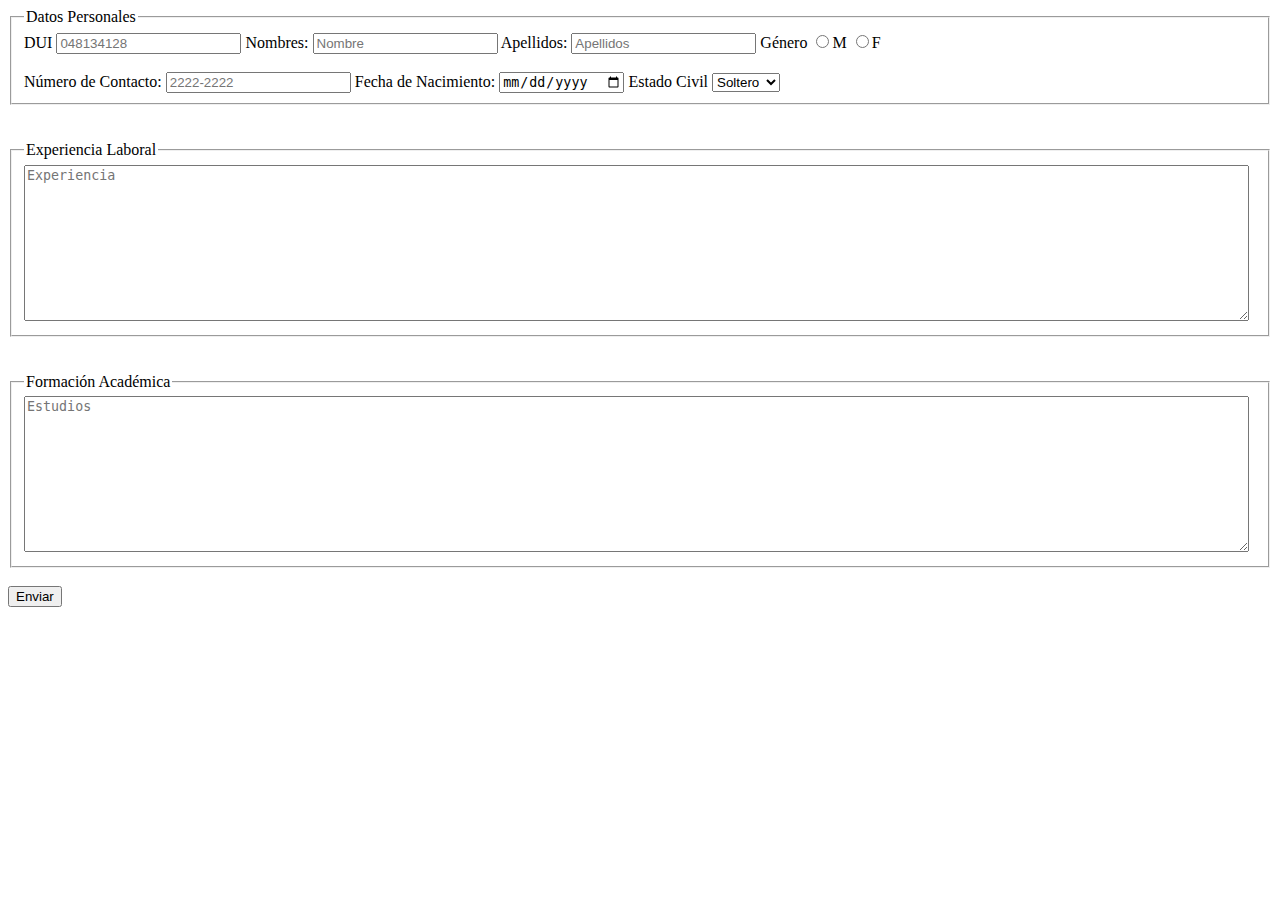
<file: index.html>
<!DOCTYPE html>
<html lang="en">

<head>
    <meta charset="UTF-8">
    <meta name="viewport" content="width=, initial-scale=1.0">
    <meta http-equiv="X-UA-Compatible" content="ie=edge">
    <title>Curriculum Vitae</title>
</head>

<body>
    <form class="login" method="POST" action="/cv">
        <fieldset>
            <legend>Datos Personales</legend>

            <label for="dui">DUI</label>
            <input type="text" name="dui" id="dui" placeholder="048134128" maxlength="10" pattern="[0][0-9]{7}-{0-9}">
            
            <label for="name">Nombres:</label>
            <input type="text" id="name" name="firstname" placeholder="Nombre" required>
            
            <!--last name-->
            
            <label for="lastName">Apellidos:</label>
            <input type="text" name="lastname" id="lastname" placeholder="Apellidos" required>
            
            <!--gender-->
            
            <label for="gender">G&eacute;nero</label>
            <label>
                <input type="radio" name="gender" id="" value="Masculino">M</label>
            <label>
                <input type="radio" name="gender" id="" value="Femenino">F</label>
            <br>
            <br>

            <!--last name-->
            
            <label for="tel">N&uacute;mero de Contacto:</label>
            <input type="tel" name="tel" id="tel" pattern="[0-9]{4}-[0-9]{4}" maxlength="9" placeholder="2222-2222">
            
            <!--last name-->
            
            <label for="birthdate">Fecha de Nacimiento:</label>
            <input type="date" id="birthdate" name="birth" required>
            
            <!--last name-->
            
            <label for="cs">Estado Civil</label>
            <select name="civilStatus" id="cs">
                <option value="Soltero">Soltero</option>
                <option value="Casado">Casado</option>
            </select>
           
        </fieldset>
        <br>
        <br>
        <fieldset>
            <legend>Experiencia Laboral</legend>
            <textarea name="exp" id="" cols="150" rows="10" placeholder="Experiencia" required></textarea>
        </fieldset>
        <br>
        <br>
        <fieldset>
            <legend>Formaci&oacute;n Acad&eacute;mica</legend>
            <textarea name="std" id="" cols="150" rows="10" placeholder="Estudios" required></textarea>
        </fieldset>
       
        <br>
        <input type="submit" value="Enviar">
    </form>
</body>

</html>
</file>
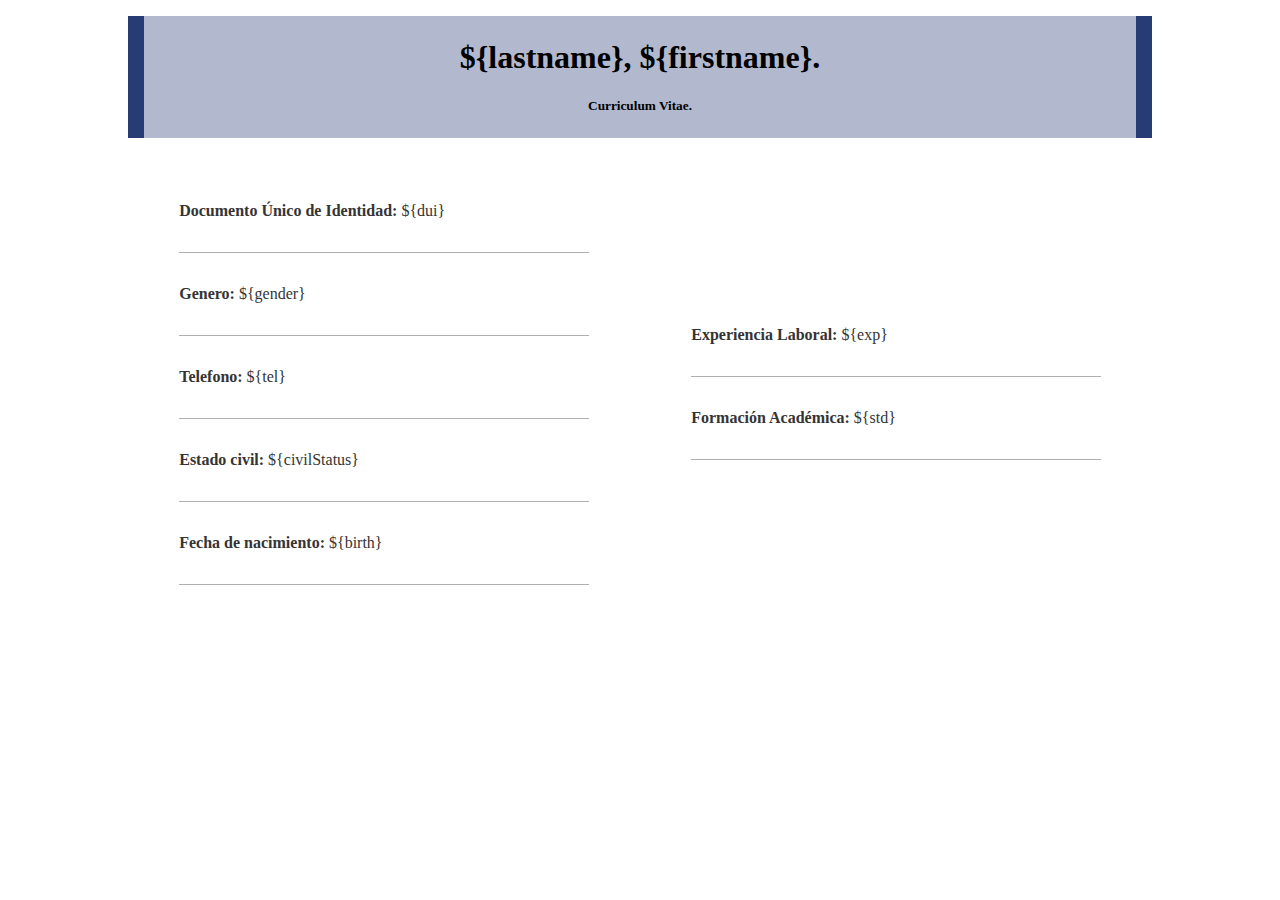
<file: templates/plantilla.html>
<!DOCTYPE html>
<html lang="en">
<head>
    <meta charset="UTF-8">
    <meta name="viewport" content="width=device-width, initial-scale=1.0">
    <meta http-equiv="X-UA-Compatible" content="ie=edge">
    <link rel="stylesheet" href="../assets/css/style.css">
    <title>Curriculum Vitae</title>
</head>
<body>
    <!-- Cada parte encerrada en ${} representa una variable que sera reemplazada por algo. -->
    <header id="name">
        <h1 >${lastname}, ${firstname}.</h1>
        <h5>Curriculum Vitae.</h5>
    </header>

    <section id="main-section">
        <section>
            <p><strong>Documento Único de Identidad:</strong> ${dui} </p>
            <p><strong>Genero:</strong> ${gender} </p>
            <p><strong>Telefono:</strong> ${tel} </p>
            <p><strong>Estado civil:</strong> ${civilStatus} </p>
            <p><strong>Fecha de nacimiento:</strong> ${birth} </p>
        </section>

        <section>
            <p><strong>Experiencia Laboral:</strong> ${exp} </p>
            <p><strong>Formación Académica:</strong> ${std} </p>
        </section>
    </section>
    
    
</body>
</html>
</file>
<file: assets/css/style.css>
:root{
    font-size: 16px;
    color: rgb(53, 52, 52);
}

body{
    margin:1em 10%;
}

#name{
    padding: 0.1em 2.5em;
    background: #273c755b;
    color: black;
    border-left: 1em solid #273c75;
    border-right: 1em solid #273c75;
    text-align: center;
    margin: 0 0 3em 0;
}

#main-section{
    display: flex;
    justify-content: space-around;
}

#main-section>section{
    width: 40%;
    display: flex;
    flex-flow: column;
    justify-content: center;
}

#main-section>section>p{
    text-align: justify;
    padding-bottom: 2em;
    border-bottom: 0.1em solid rgba(128, 128, 128, 0.623);
}
</file>
